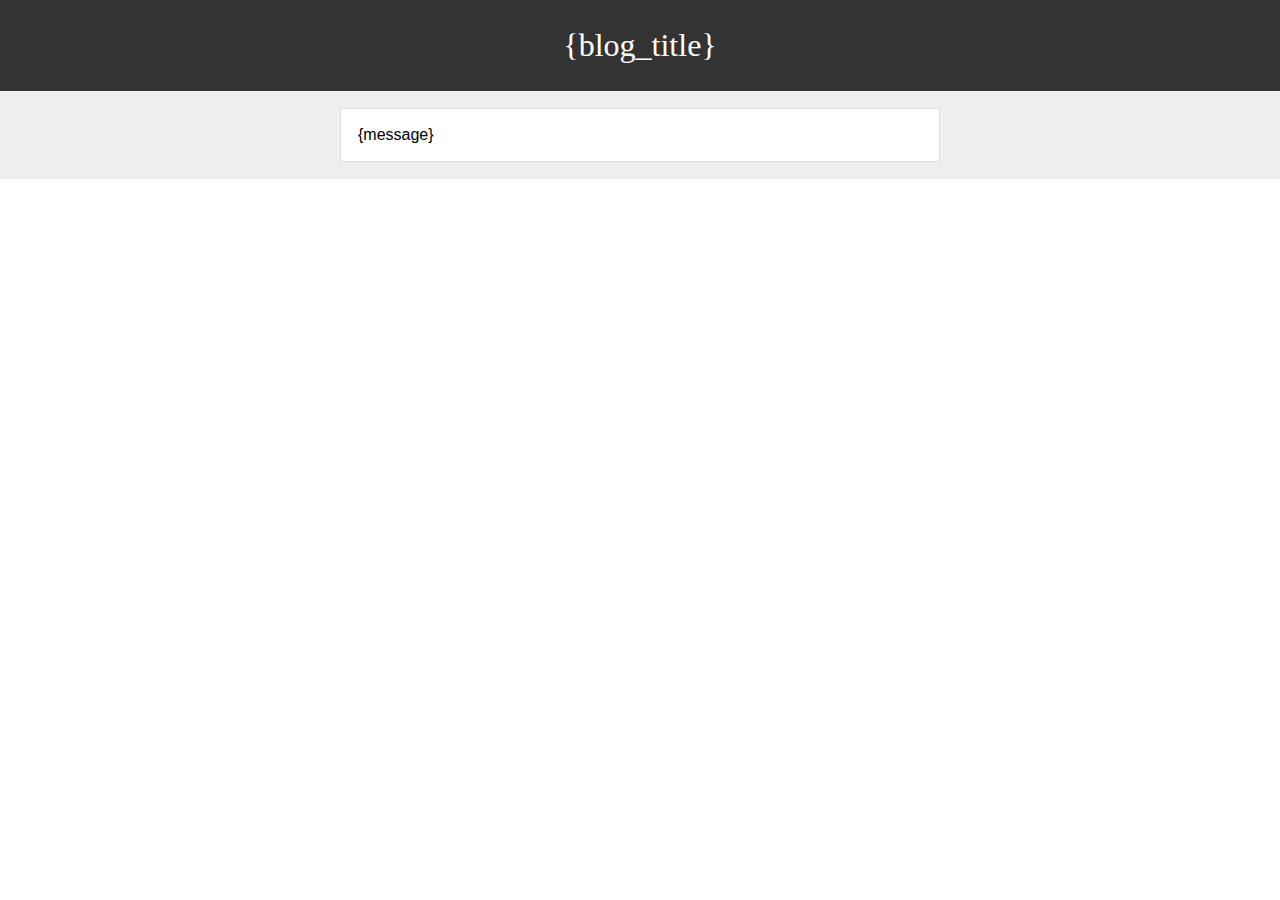
<file: src/www/travailfinal/wp-content/plugins/newsletter/subscription/email.html>
<!DOCTYPE html>
<html>
    <head>
        <!-- General styles, not used by all email clients -->
        <style type="text/css" media="all">
            a {
                text-decoration: none;
                color: #0088cc;
            }
        </style>
    </head>
    
    <!-- KEEP THE TAMPLE SIMPLE: THOSE ARE SERVICE MESSAGES. -->
    <body style="margin: 0;">
        <!-- Top title with dark background #333, font color #fff, font size 32px -->
        <table style="background-color: #333; width: 100%; color: #fff; font-size: 32px">
            <tr>
                <td style="padding: 25px; text-align: center">
                    {blog_title}
                </td>
            </tr>
        </table>

        <!-- Main table 100% wide with background color #eee -->    
        <table style="background-color: #eee; width: 100%;">
            <tr>
                <td align="center"  style="padding: 15px;">

                    <!-- Content table with backgdound color #fff, width 500px -->
                    <table style="background-color: #fff; max-width: 600px; width: 100%; border: 1px solid #ddd;">
                        <tr>
                            <td style="padding: 15px; font-size: 16px; font-family: sans-serif">
                                <!-- The {message} tag is replaced with one of confirmation, welcome or goodbye messages -->
                                <!-- Messages content can be configured on Newsletter List Building panels --> 

                                {message}
                                
                                <!-- Signature if not already added to single messages (surround with <p>) -->

                            </td>
                        </tr>
                    </table>

                </td>
            </tr>
        </table>

    </body>
</html>
</file>
